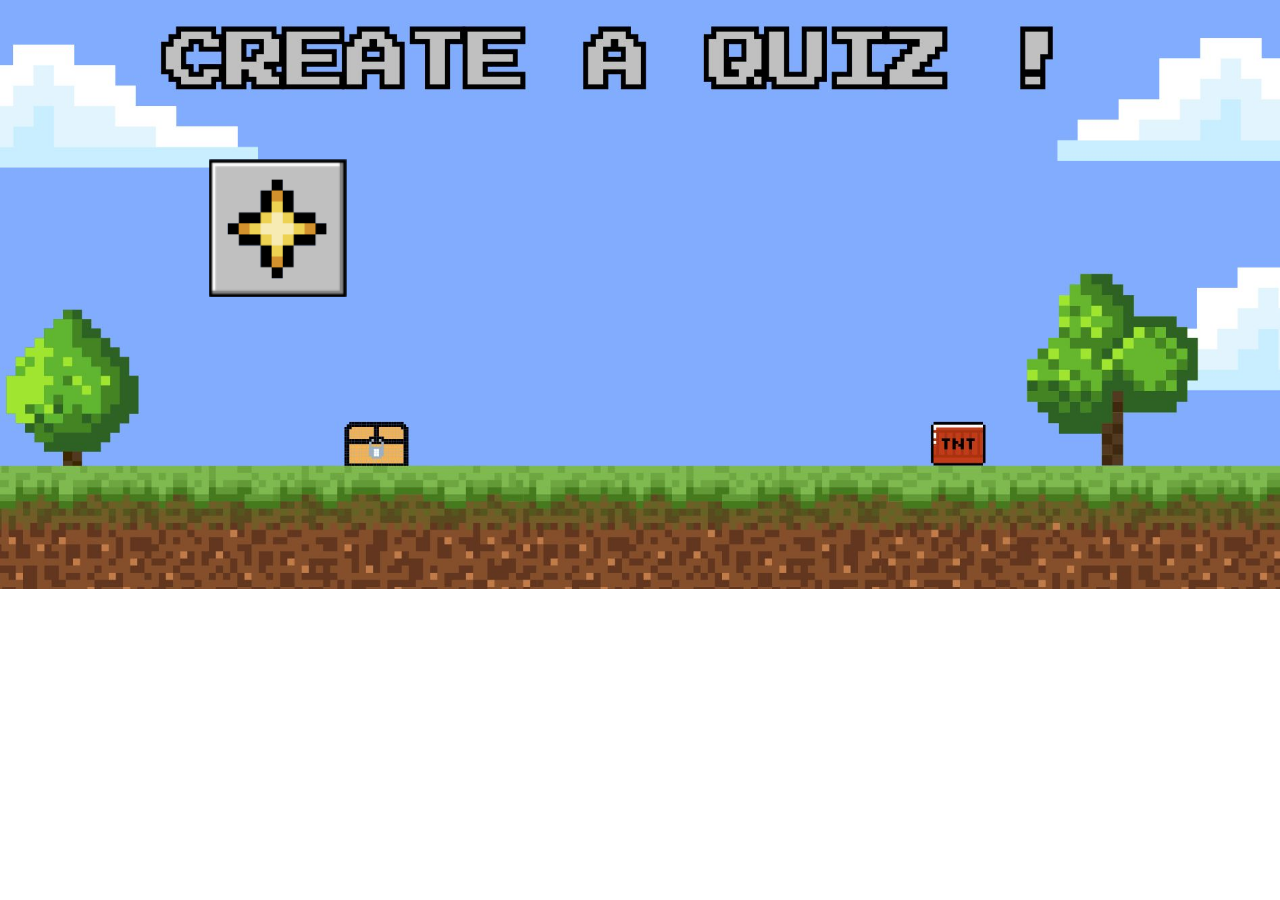
<file: templates/create.html>
<!DOCTYPE html>
<html lang="en">
<head>
    <meta charset="UTF-8">
    <meta name="viewport" content="width=device-width, initial-scale=1.0">
    <title>Document</title>
    <link rel="preconnect" href="https://fonts.googleapis.com">
    <link rel="preconnect" href="https://fonts.gstatic.com" crossorigin>
    <link href="https://fonts.googleapis.com/css2?family=Press+Start+2P&display=swap" rel="stylesheet">
    <link rel="stylesheet" href="/static/css/create.css">
</head>
<body>

    <div>
        <img src="/static/images/createbtn.png" id="image">
        <button id="addbtn"></button>
    </div>

    <!-- Popup -->
    <div id="popup">
        <img src="/static/images/namebtn.png" id="namebtn">
        <input type="text" maxlength="6" placeholder="NAME!" required id="inputBox">
    </div>

    <!-- Folder Container -->
    <div id="folderContainer"></div>

    <script src="/static/js/create.js"></script>
    

</body>
</html>
</file>
<file: static/css/create.css>
body {
    background-image: url(/static/images/createbg.jpg);
    background-size: cover;
    background-repeat: no-repeat;
}

#image {
    position: relative;
    top: 150px;
    left: 200px;
    background-color: transparent;
    border: none;
    background-image: url(/static/images/createbtn.png);
    background-size: cover;
    background-repeat: no-repeat;
    height: 140px;
    width: 140px;
}

#addbtn {
    background-color: transparent;
    border: none;
    background-image: url(/static/images/addbtn.png);
    background-size: contain;
    background-repeat: no-repeat;
    height: 100px;
    width: 100px;
    position: relative;
    top: 130px;
    left: 75px;
    cursor: pointer;
}

#addbtn:hover {
    transform: translateY(-5px);
}

/* Popup Div */
#popup {
    display: none;
    position: fixed;
    top: 50%;
    left: 50%;
    transform: translate(-50%, -50%);
    padding: 20px;
    border-radius: 10px;
    text-align: center;
}

#namebtn {
    width: 300px;
    display: block;
    margin: auto;
    background-color: transparent;
    height: 300px;

}

#inputBox {
    background-color: transparent;
    border: none;
    font-family: "Press Start 2P", sans-serif;
    text-align: center;
    font-size: 20px;
    display: block;
    margin: 10px auto;
    position: absolute;
    top: 160px;
    left: -35px;
}

#inputBox:focus {
    outline: none;
}

#folderContainer {
    margin-top: 50px;
    text-align: center;
    display: flex;
    position: absolute;
    top: 100px;
    left: 370px;
    justify-content: space-between;
    

}

.folder {
    position: relative;
    display: inline-block;
    margin: 10px;
    text-align: center;
}

.folder img {
    width: 160px;
    height: 140px;
}

.folder span {
    position: absolute;
    top: 50%;
    left: 50%;
    transform: translate(-50%, -50%);
    font-family: "Press Start 2P", sans-serif;
    font-size: 12px;
    color: black;
    background: rgba(255, 255, 255, 0.7);
    padding: 5px;
    border-radius: 5px;
}
</file>
